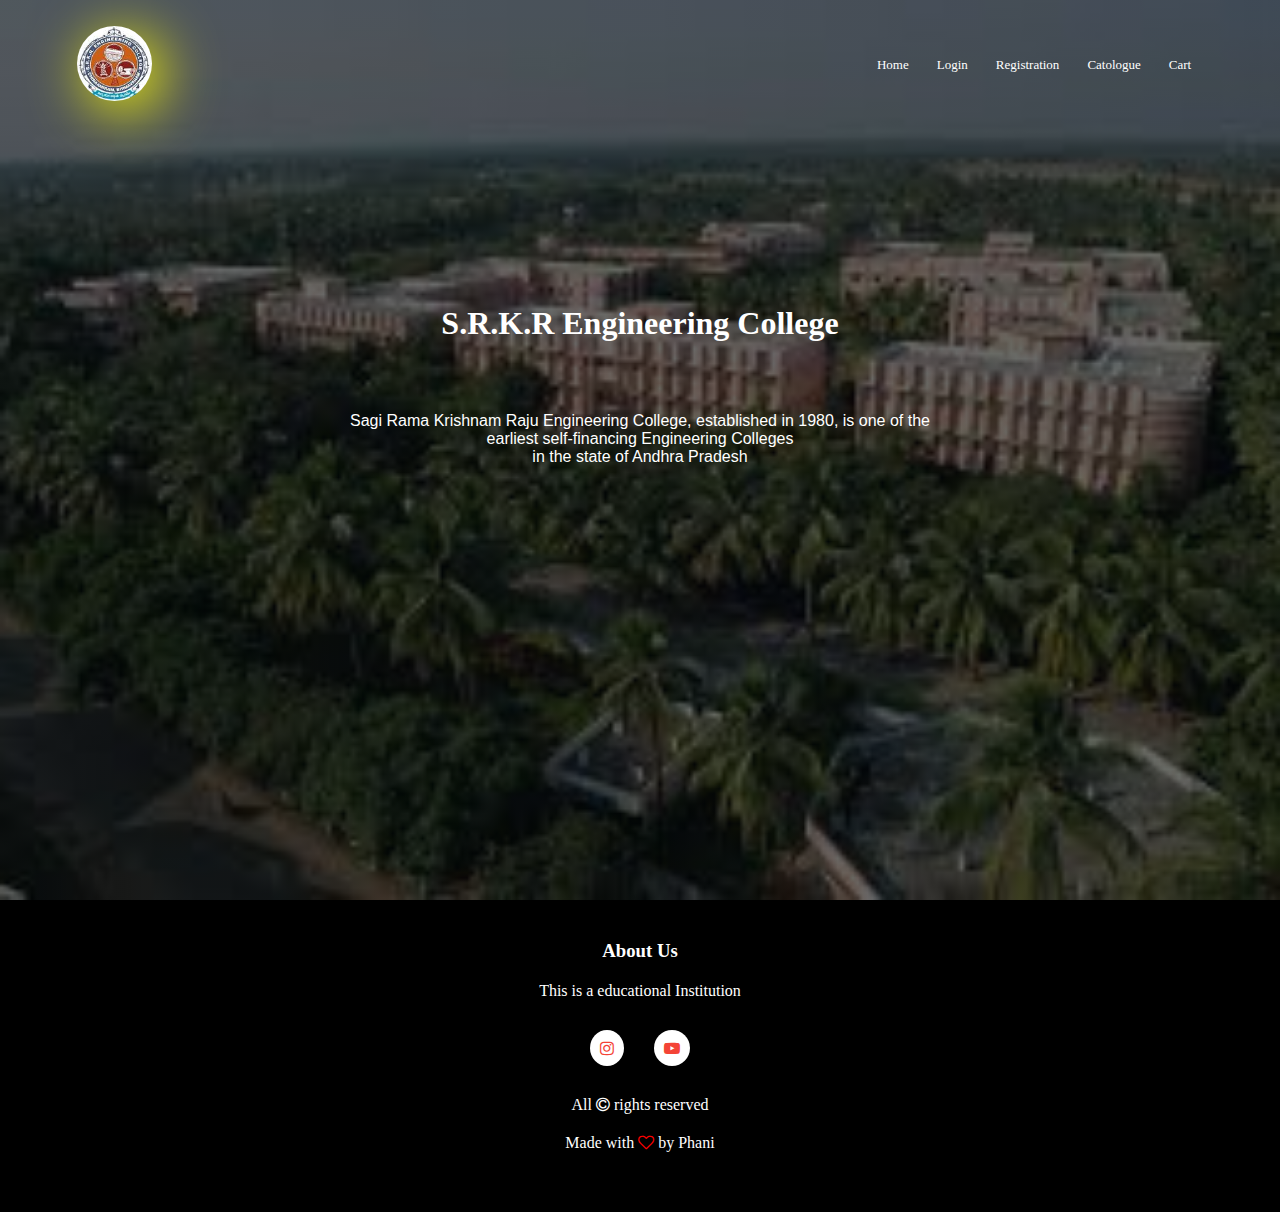
<file: index.html>
<!DOCTYPE html>
<html lang="en">
<head>
    <meta charset="UTF-8">
    <meta name="viewport" content="width=device-width, initial-scale=1.0">
    <title>SRKR</title>
    <link rel="stylesheet" href="https://stackpath.bootstrapcdn.com/font-awesome/4.7.0/css/font-awesome.min.css">
    <link rel="stylesheet" href="index.css">
</head>
<body>
    <section class="home" id="#home">
        <nav>
            <a href="index.html">
            <img src="logo.png" width="75px" height="75px">
            </a>
            <div class="nav-links">
            <ul>
                <li><a href="index.html">Home</a></li>
                <li><a href="login.html">Login</a></li>
                <li><a href="registration.html">Registration</a></li>
                <li><a href="catologue.html">Catologue</a></li>
                <li><a href="cart.html">Cart</a></li>
            </ul>
            </div>
        </nav>
        <div class="content">
        <h1>S.R.K.R Engineering College</h1>
        <p>Sagi Rama Krishnam Raju Engineering College, established in 1980, is one of the<br> earliest self-financing Engineering Colleges<br> in the state of Andhra Pradesh</p>
        </div>
    </section>
    <section class="footer">
        <h3>About Us</h3>
        <p>This is a educational Institution</p>
        <div class="icons">
           <a href="https://www.instagram.com/srkr_engineering_college"><i class="fa fa-instagram"></i></a> 
           <a href="https://youtube.com/@SRKREC?si=9hRPkvI-1ZQzSxZR"><i class="fa fa-youtube-play"></i></a>
        </div>
        <p>All <i class="fa fa-copyright fa-beat"></i> rights reserved</p>
        <p>Made with <i class="fa fa-heart-o"></i> by Phani</p>
    </section>
</body>
</html>
</file>
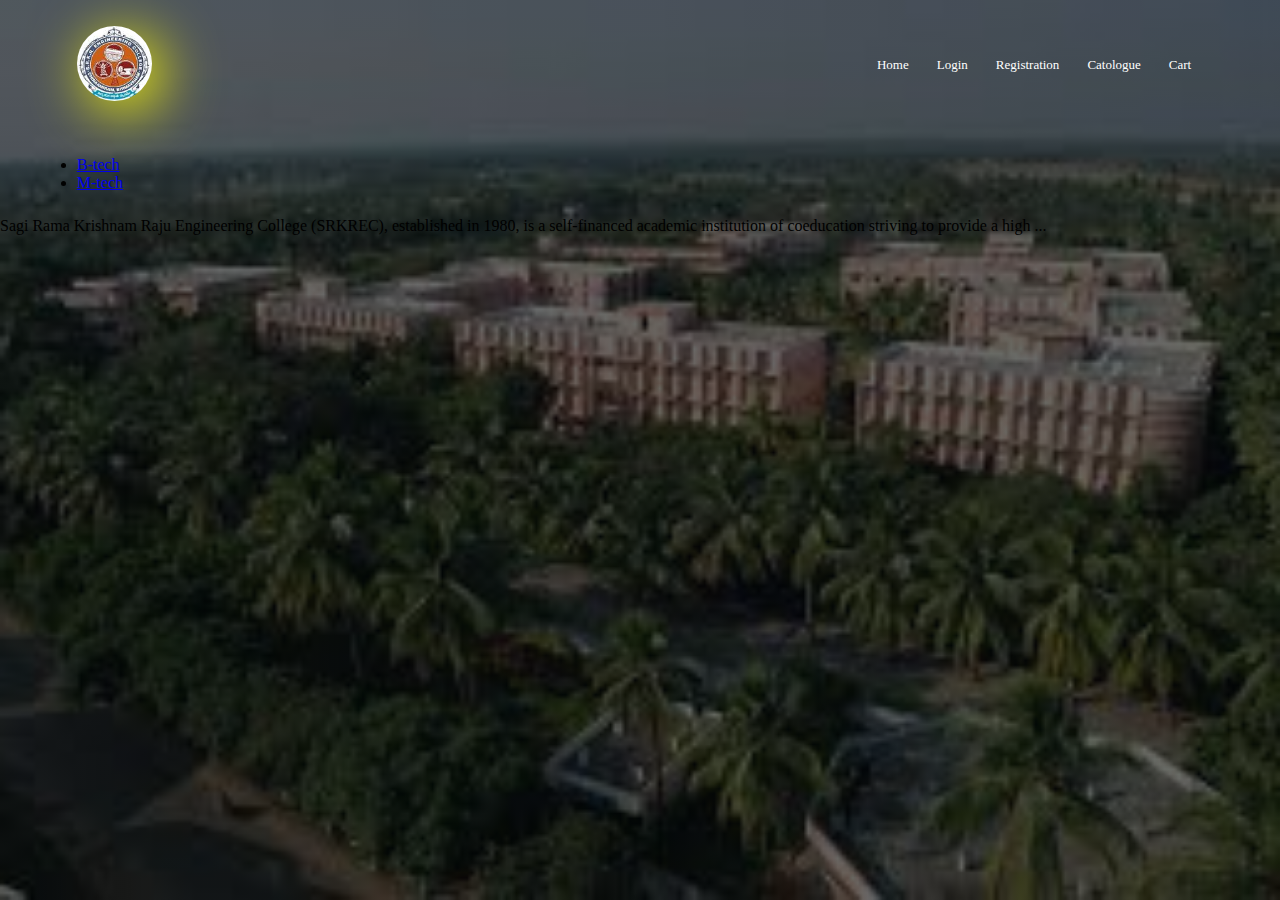
<file: catologue.html>
<!DOCTYPE html>
<html lang="en">
<head>
    <meta charset="UTF-8">
    <meta name="viewport" content="width=device-width, initial-scale=1.0">
    <title>SRKR</title>
    <link rel="stylesheet" href="https://stackpath.bootstrapcdn.com/font-awesome/4.7.0/css/font-awesome.min.css">
    <link rel="stylesheet" href="index.css">
    <link rel="stylesheet" href="registration.css"
</head>
<body>
    <section class="home" id="#home">
        <nav>
            <a href="index.html">
            <img src="logo.png" width="75px" height="75px">
            </a>
            <div class="nav-links">
            <ul>
                <li><a href="index.html">Home</a></li>
                <li><a href="login.html">Login</a></li>
                <li><a href="registration.html">Registration</a></li>
                <li><a href="catologue.html">Catologue</a></li>
                <li><a href="cart.html">Cart</a></li>
            </ul>
            </div>
        </nav>
        <nav>
            <ul>
                <li><a href="#btech">B-tech</a></li>
                <li><a href="#mtech">M-tech</a></li>
            </ul>
        </nav>
    <section class="btech">

    </section>


    Sagi Rama Krishnam Raju Engineering College (SRKREC), established in 1980, is a self-financed academic institution of coeducation striving to provide a high ...
</file>
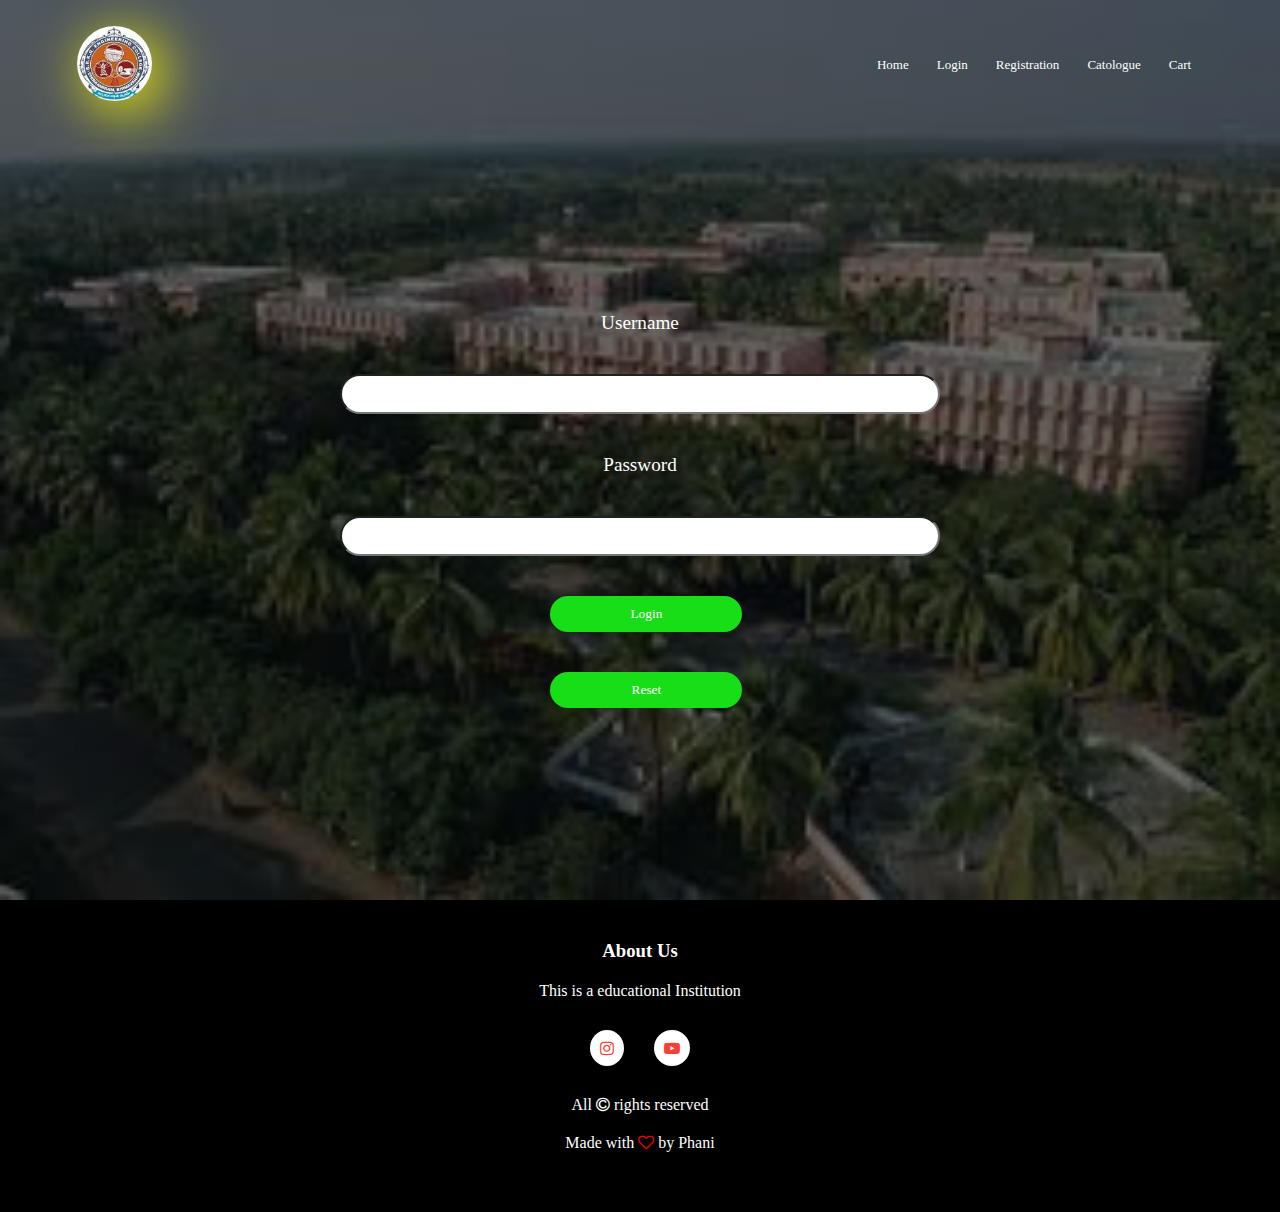
<file: login.html>
<!DOCTYPE html>
<html lang="en">
<head>
    <meta charset="UTF-8">
    <meta name="viewport" content="width=device-width, initial-scale=1.0">
    <title>SRKR</title>
    <link rel="stylesheet" href="https://stackpath.bootstrapcdn.com/font-awesome/4.7.0/css/font-awesome.min.css">
    <link rel="stylesheet" href="index.css">
    <link rel="stylesheet" href="login.css"
</head>
<body>
    <section class="home" id="#home">
        <nav>
            <a href="index.html">
            <img src="logo.png" width="75px" height="75px">
            </a>
            <div class="nav-links">
            <ul>
                <li><a href="index.html">Home</a></li>
                <li><a href="login.html">Login</a></li>
                <li><a href="registration.html">Registration</a></li>
                <li><a href="catologue.html">Catologue</a></li>
                <li><a href="cart.html">Cart</a></li>
            </ul>
            </div>
        </nav>
        <div class="login-contain">
            <label for="username">Username</label>
            <input type="text" required>
            <label for="pass">Password</label>
            <input type="password">
            <button class="login">Login</button>
            <button class="reset">Reset</button>
        </div>
    </section>
    <section class="footer">
        <h3>About Us</h3>
        <p>This is a educational Institution</p>
        <div class="icons">
           <a href=""><i class="fa fa-instagram"></i></a> 
           <a href=""><i class="fa fa-youtube-play"></i></a>
        </div>
        <p>All <i class="fa fa-copyright fa-beat"></i> rights reserved</p>
        <p>Made with <i class="fa fa-heart-o"></i> by Phani</p>
    </section>
</body>
</html>
</file>
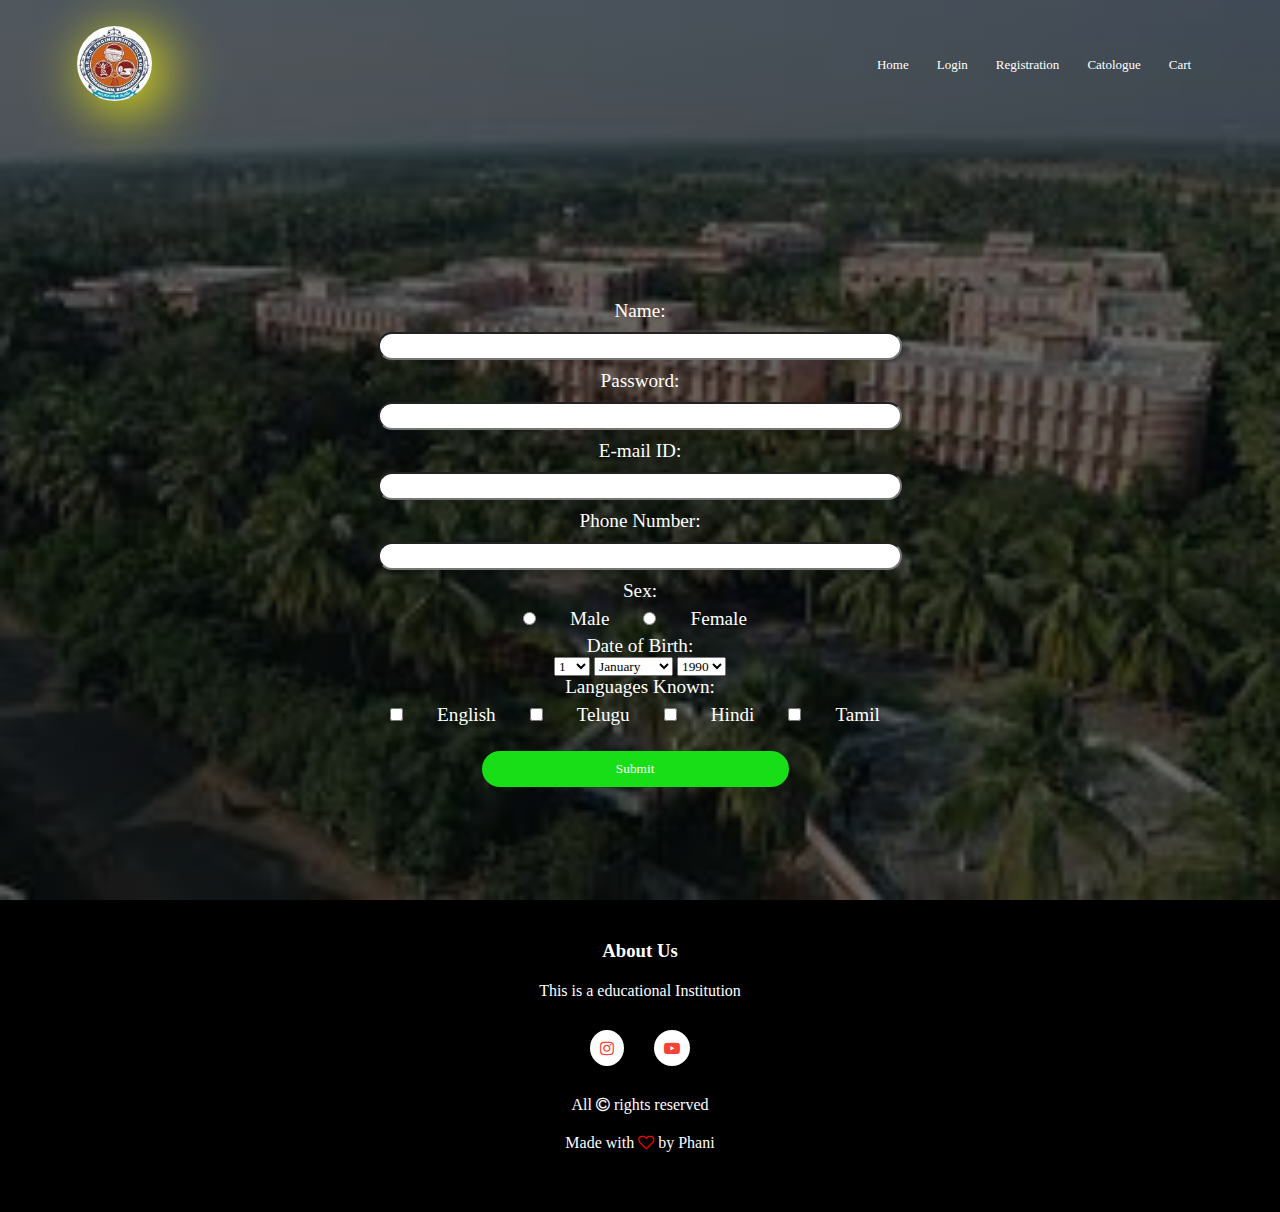
<file: registration.html>
<!DOCTYPE html>
<html lang="en">
<head>
    <meta charset="UTF-8">
    <meta name="viewport" content="width=device-width, initial-scale=1.0">
    <title>SRKR</title>
    <link rel="stylesheet" href="https://stackpath.bootstrapcdn.com/font-awesome/4.7.0/css/font-awesome.min.css">
    <link rel="stylesheet" href="index.css">
    <link rel="stylesheet" href="registration.css"
</head>
<body>
    <section class="home" id="#home">
        <nav>
            <a href="index.html">
            <img src="logo.png" width="75px" height="75px">
            </a>
            <div class="nav-links">
            <ul>
                <li><a href="index.html">Home</a></li>
                <li><a href="login.html">Login</a></li>
                <li><a href="registration.html">Registration</a></li>
                <li><a href="catologue.html">Catologue</a></li>
                <li><a href="cart.html">Cart</a></li>
            </ul>
            </div>
        </nav>
        <form class="registration-form">
            <label for="name">Name:</label><br>
            <input type="text" id="same" name="name"><br>
          
            <label for="password">Password:</label><br>
            <input type="password" id="same" name="password"><br>
          
            <label for="email">E-mail ID:</label><br>
            <input type="text" id="same" name="email"><br>
          
            <label for="phone">Phone Number:</label><br>
            <input type="text" id="same" name="phone"><br>
          
            <label for="sex">Sex:</label><br>
            <input type="radio" id="male" name="sex" value="male">
            <label for="male">Male</label>
            <input type="radio" id="female" name="sex" value="female">
            <label for="female">Female</label><br>
          
            <label for="dob">Date of Birth:</label><br>
            <select id="day" name="day">
                <option value="1">1</option>
                <option value="2">2</option>
                <option value="3">3</option>
                <option value="4">4</option>
                <option value="5">5</option>
                <option value="6">6</option>
                <option value="7">7</option>
                <option value="8">8</option>
                <option value="9">9</option>
                <option value="10">10</option>
                <option value="11">11</option>
                <option value="12">12</option>
                <option value="13">13</option>
                <option value="14">14</option>
                <option value="15">15</option>
                <option value="16">16</option>
                <option value="17">17</option>
                <option value="18">18</option>
                <option value="19">19</option>
                <option value="20">20</option>
                <option value="21">21</option>
                <option value="22">22</option>
                <option value="23">23</option>
                <option value="24">24</option>
                <option value="25">25</option>
                <option value="26">26</option>
                <option value="27">27</option>
                <option value="28">28</option>
                <option value="29">29</option>
                <option value="30">30</option>
                <option value="31">31</option>
            </select>
            <select id="month" name="month">
                <option value="1">January</option>
                <option value="2">February</option>
                <option value="3">March</option>
                <option value="4">April</option>
                <option value="5">May</option>
                <option value="6">June</option>
                <option value="7">July</option>
                <option value="8">August</option>
                <option value="9">September</option>
                <option value="10">October</option>
                <option value="11">November</option>
                <option value="12">December</option>
            </select>
            <select id="year" name="year">
                <option value="1">1990</option>
                <option value="2">1991</option>
                <option value="3">1992</option>
                <option value="4">1993</option>
                <option value="5">1994</option>
                <option value="6">1995</option>
                <option value="7">1996</option>
                <option value="8">1997</option>
                <option value="9">1998</option>
                <option value="10">1999</option>
                <option value="11">2000</option>
                <option value="12">2001</option>
                <option value="13">2002</option>
                <option value="14">2003</option>
                <option value="15">2004</option>
                <option value="16">2005</option>
                <option value="17">2006</option>
                <option value="18">2007</option>
                <option value="19">2008</option>
                <option value="20">2009</option>
                <option value="21">2010</option>
                <option value="22">2011</option>
                <option value="23">2012</option>
                <option value="24">2013</option>
                <option value="25">2014</option>
                <option value='26'>2015</option>
                <option value='27'>2016</option>
                <option value='28'>2017</option>
                <option value='29'>2018</option>
                <option value='30'>2019</option>
                <option value='31'>2020</option>
                <option value='32'>2021</option>
                <option value='33'>2022</option>
                <option value='34'>2023</option>
                <option value='35'>2024</option>
            </select><br>
          
            <label for="languages">Languages Known:</label><br>
            <input type="checkbox" id="english" name="languages" value="english">
            <label for="english">English</label>
            <input type="checkbox" id="telugu" name="languages" value="telugu">
            <label for="telugu">Telugu</label>
            <input type="checkbox" id="hindi" name="languages" value="hindi">
            <label for="hindi">Hindi</label>
            <input type="checkbox" id="tamil" name="languages" value="tamil">
            <label for="tamil">Tamil</label><br>
          
            <button type="submit">Submit</button>
          </form>
    </section>
    <section class="footer">
        <h3>About Us</h3>
        <p>This is a educational Institution</p>
        <div class="icons">
           <a href=""><i class="fa fa-instagram"></i></a> 
           <a href=""><i class="fa fa-youtube-play"></i></a>
        </div>
        <p>All <i class="fa fa-copyright fa-beat"></i> rights reserved</p>
        <p>Made with <i class="fa fa-heart-o"></i> by Phani</p>
    </section>
</body>
</html>
</body>
</html>
</file>
<file: index.css>
*
{
    margin: 0;
    padding: 0;
    font-family: 'Times New Roman', Times, serif;
}

.home
{
    min-height: 100vh;
    width: 100%;
    background-image: linear-gradient(rgba(4, 6, 10, 0.6), rgba(4, 9, 10, 0.6)), url(home.png);
    background-position: center;
    background-size: cover;
}

nav
{
    display: flex;
    padding: 2% 6%;
    align-items: center;
    justify-content: space-between;
}

nav img
{
    border-radius: 50%;
    filter: drop-shadow(10px 10px 30px yellow);
    cursor: pointer;
}

.nav-links
{
    flex: 1;
    text-align: end;
}

.nav-links ul li
{
    list-style: none;
    display: inline-block;
    padding: 8px 12px;
    position: relative;
}

.nav-links ul li a
{
    text-decoration: none;
    font-size: 13px;
    color: #ffffff;
}

.nav-links ul li::after
{
    content: " ";
    width: 0%;
    background: #f34;
    height: 2px;
    display: block;
}

.nav-links ul li:hover::after
{
    width: 100%;
    transition: 0.5s;
}

.content
{
    width: 100%;
    margin-top: 60px;
    height: 360px;
    display: flex;
    flex-direction: column;
    justify-content: center;
    align-items: center;
    text-align: center;
}

.content h1{
    font-size: xx-large;
    margin: 50px;
    color: #ffffff;
}

.content p
{
    margin: 20px;
    font-family: sans-serif;
    color: #ffffff;
}

.footer
{
    padding: 40px;
    min-height: 20vh;
    background-color: #000000;
    color: #ffffff;
    text-align: center;
}

.footer p
{
    margin: 20px;
}

.footer .icons
{
    margin: 10px;
}

.footer .icons .fa
{
    color: #f44336;
    margin: 10px 13px;
    cursor: pointer;
    padding: 10px;
    background-color: #ffffff;
    border-radius: 50%;
    transition: 0.5s;
}

.footer .fa-heart-o
{
    color: red;
}
</file>
<file: registration.css>
.registration-form
{
    color: #ffffff;
    width: 80%;
    position: absolute;
    top: 60%;
    left: 50%;
    transform: translate(-50%,-50%);
    text-align: center;
    flex-direction: column;
    height: 480px;
}


.registration-form label
{
    margin: 20px;
    font-size: larger;
}

.registration-form input
{
    margin: 10px;
    border-radius: 30px;
    padding: 4px;
}

#same
{
    width: 50%;
}

.registration-form button
{
    margin: 20px;
    border-radius: 40px;
    width: 30%;
    margin-left: 1%;
    padding: 10px;
    background-color: rgb(23, 222, 23);
    color: #ffffff;
    border: none;
    cursor: pointer;
}
</file>
<file: login.css>
.login-contain
{   
    color: #ffffff;
    width: 50%;
    position: absolute;
    top: 50%;
    left: 50%;
    /* make all the content to center of div */
    transform: translate(-50%,-50%);
    text-align: center;
    display: flex;
    flex-direction: column;
    margin-top: 60px;
}

.login-contain label
{
    margin: 20px;
    font-size: larger;
}

.login-contain input
{
    margin: 20px;
    border-radius: 30px;
    padding: 10px 6px;
}

.login-contain button
{
    margin: 20px;
    border-radius: 40px;
    width: 30%;
    margin-left: 36%;
    padding: 10px;
    background-color: rgb(23, 222, 23);
    color: #ffffff;
    border: none;
    cursor: pointer;
}
</file>
